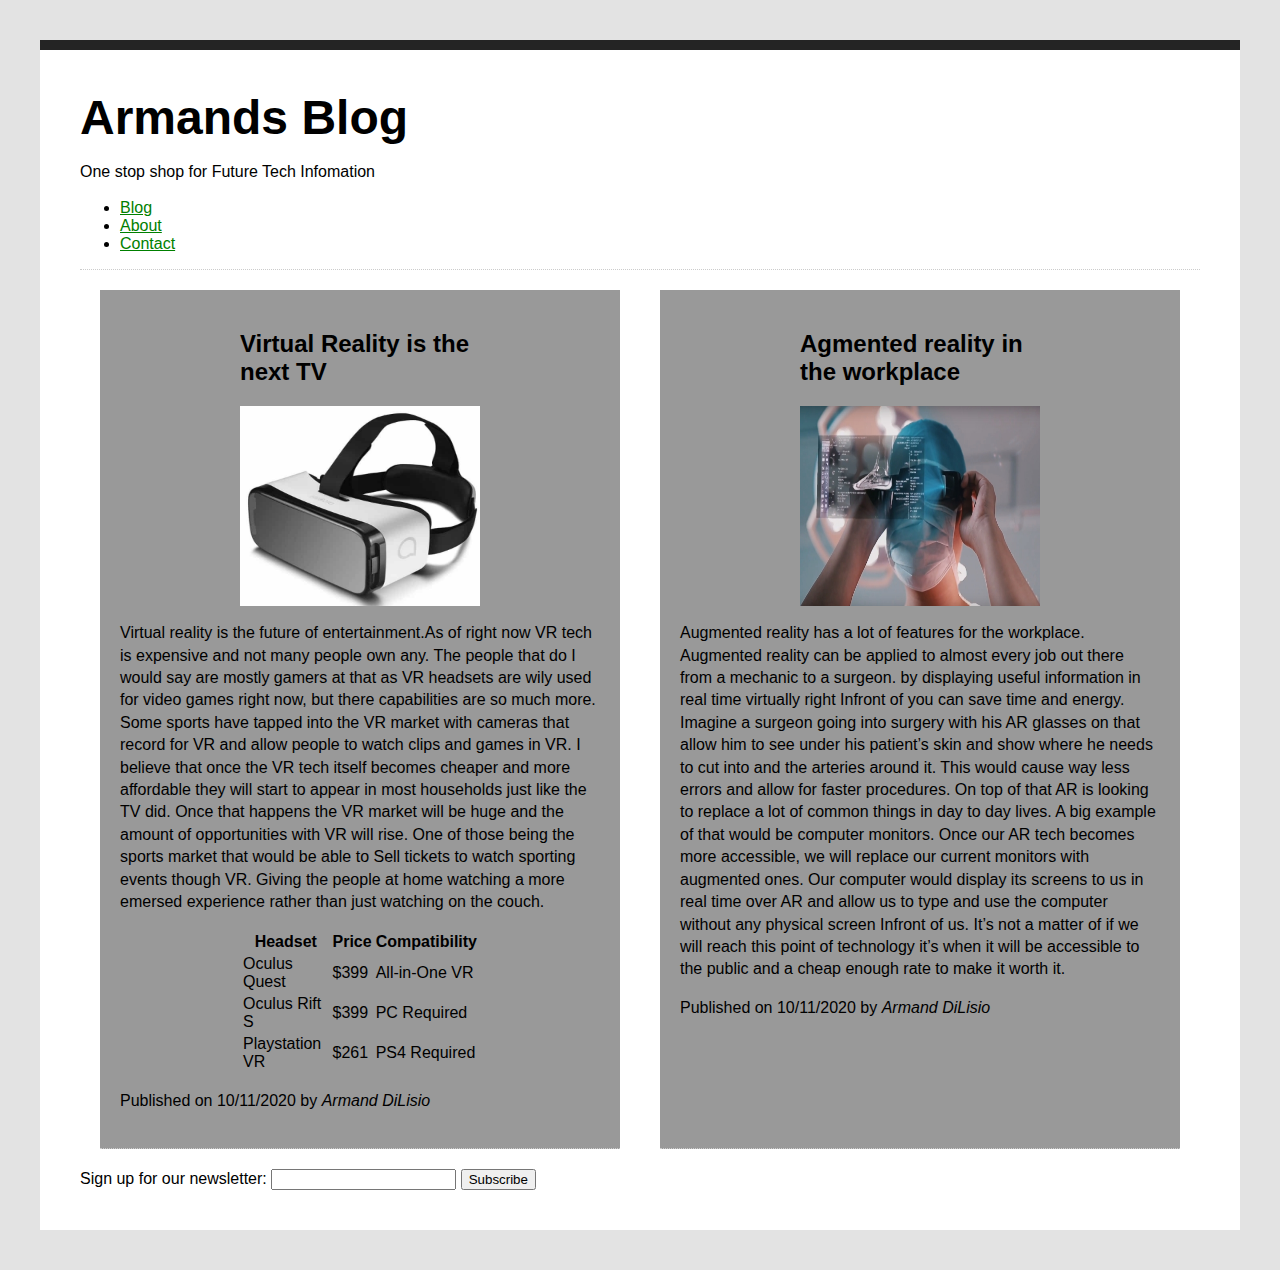
<file: index.html>
<!DOCTYPE html>
<html lang="en">
<head>
    <meta charset="UTF-8">
    <meta name="viewport" content="width=device-width, initial-scale=1.0">
    <link rel="stylesheet" href="style.css">
    <title>Future Tech Blog</title>
</head>
<body>
    <header>
        <h1>Armands Blog</h1>
        <P>One stop shop for Future Tech Infomation</P>
    </header>
    <nav class="sticky">
        <ul>
            <li><a href="index.html">Blog</a></li>
            <li><a href="about.html">About</a></li>
            <li><a href="contact.html">Contact</a></li>
        </ul>
    </nav>
    <Section id="blog">
        <article class="blog-post">
            <h2>Virtual Reality is the next TV</h2>
            <p><img src="VR.jpg" alt="Virtualy reality headset"></p>
            <p>Virtual reality is the future of entertainment.As of right now VR tech is expensive and not many people own any. The people that do I would say are mostly gamers at that as VR headsets are wily used for video games right now, but there capabilities are so much more. Some sports have tapped into the VR market with cameras that record for VR and allow people to watch clips and games in VR. I believe that once the VR tech itself becomes cheaper and more affordable they will start to appear in most households just like the TV did. Once that happens the VR market will be huge and the amount of opportunities with VR will rise. One of those being the sports market that would be able to Sell tickets to watch sporting events though VR. Giving the people at home watching a more emersed experience rather than just watching on the couch.</p>
            <table>
                <tr>
                    <th>Headset</th>
                    <th>Price</th>
                    <th>Compatibility</th>
                </tr>
                <tr>
                    <td>Oculus Quest</td>
                    <td>$399</td>
                    <td>All-in-One VR</td>
                </tr>
                <tr>
                    <td>Oculus Rift S</td>
                    <td>$399</td>
                    <td>PC Required</td>
                </tr>
                <tr>
                    <td>Playstation VR</td>
                    <td>$261</td>
                    <td>PS4 Required</td>
                </tr>
            </table>
            <P>Published on <time datetime="2020-10-11">10/11/2020</time> by <cite>Armand DiLisio</cite></P>

        </article>
        <article class="blog-post">
            <h2>Agmented reality in the workplace</h2>
            <p><img src="AR.jpg" alt="Agmented realality surgery"></p>
            <P>Augmented reality has a lot of features for the workplace. Augmented reality can be applied to almost every job out there from a mechanic to a surgeon. by displaying useful information in real time virtually right Infront of you can save time and energy. Imagine a surgeon going into surgery with his AR glasses on that allow him to see under his patient’s skin and show where he needs to cut into and the arteries around it. This would cause way less errors and allow for faster procedures. On top of that AR is looking to replace a lot of common things in day to day lives. A big example of that would be computer monitors. Once our AR tech becomes more accessible, we will replace our current monitors with augmented ones. Our computer would display its screens to us in real time over AR and allow us to type and use the computer without any physical screen Infront of us. It’s not a matter of if we will reach this point of technology it’s when it will be accessible to the public and a cheap enough rate to make it worth it.</P>
            <P>Published on <time datetime="2020-10-11">10/11/2020</time> by <cite>Armand DiLisio</cite></P>
        </article>
    </Section>
    <Section>
        <form>
            <label>Sign up for our newsletter:
                <input type="text">
            </label>
            <button>Subscribe</button>
        </form>
    </Section>

    
</body>
</html>
</file>
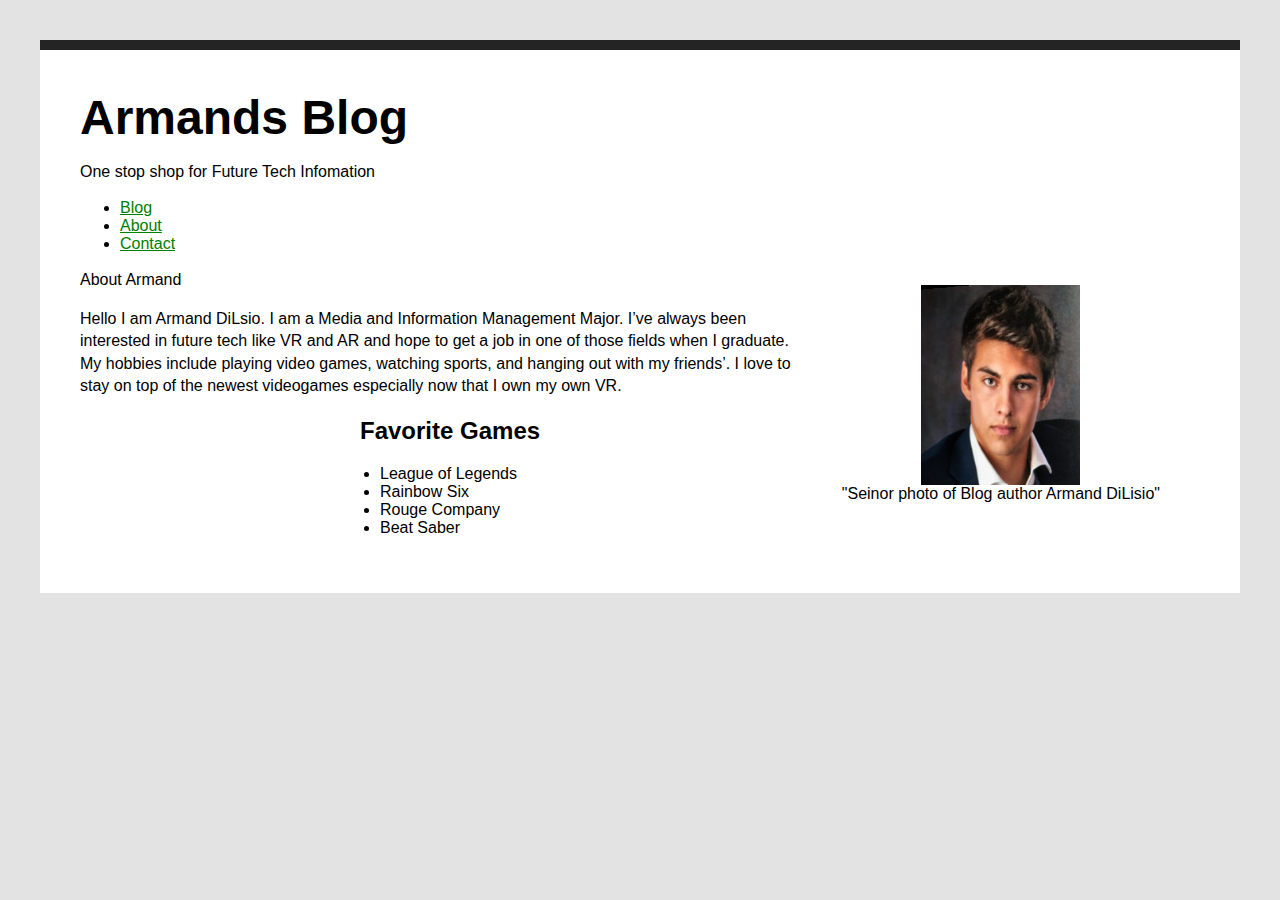
<file: about.html>
<!DOCTYPE html>
<html lang="en">
<head>
    <meta charset="UTF-8">
    <meta name="viewport" content="width=device-width, initial-scale=1.0">
    <link rel="stylesheet" href="style.css">
    <title>Future Tech Blog</title>
</head>
<body>
    <header>
        <h1>Armands Blog</h1>
        <P>One stop shop for Future Tech Infomation</P>
    </header>
    <nav class="sticky">
        <ul>
            <li><a href="index.html">Blog</a></li>
            <li><a href="about.html">About</a></li>
            <li><a href="contact.html">Contact</a></li>
        </ul>
    </nav>
    <figure>
        <img src="Armand.jpeg" alt="Senior photo of Armand DiLisio">
        <figcaption>"Seinor photo of Blog author Armand DiLisio"</figcaption>
    </figure>
    
    <p>About Armand</p>
    <P>Hello I am Armand DiLsio. I am a Media and Information Management Major.
        I’ve always been interested in future tech like VR and AR and hope to get a job in one of those fields when I graduate.
        My hobbies include playing video games, watching sports, and hanging out with my friends’. I love to stay on top of the newest videogames especially now that I own my own VR.</P>
    <h2>Favorite Games</h2>
    <ul class ="list">
        <li>League of Legends</li>
        <li>Rainbow Six</li>
        <li>Rouge Company</li>
        <li>Beat Saber</li>
    </ul>

</body>
</html>
</file>
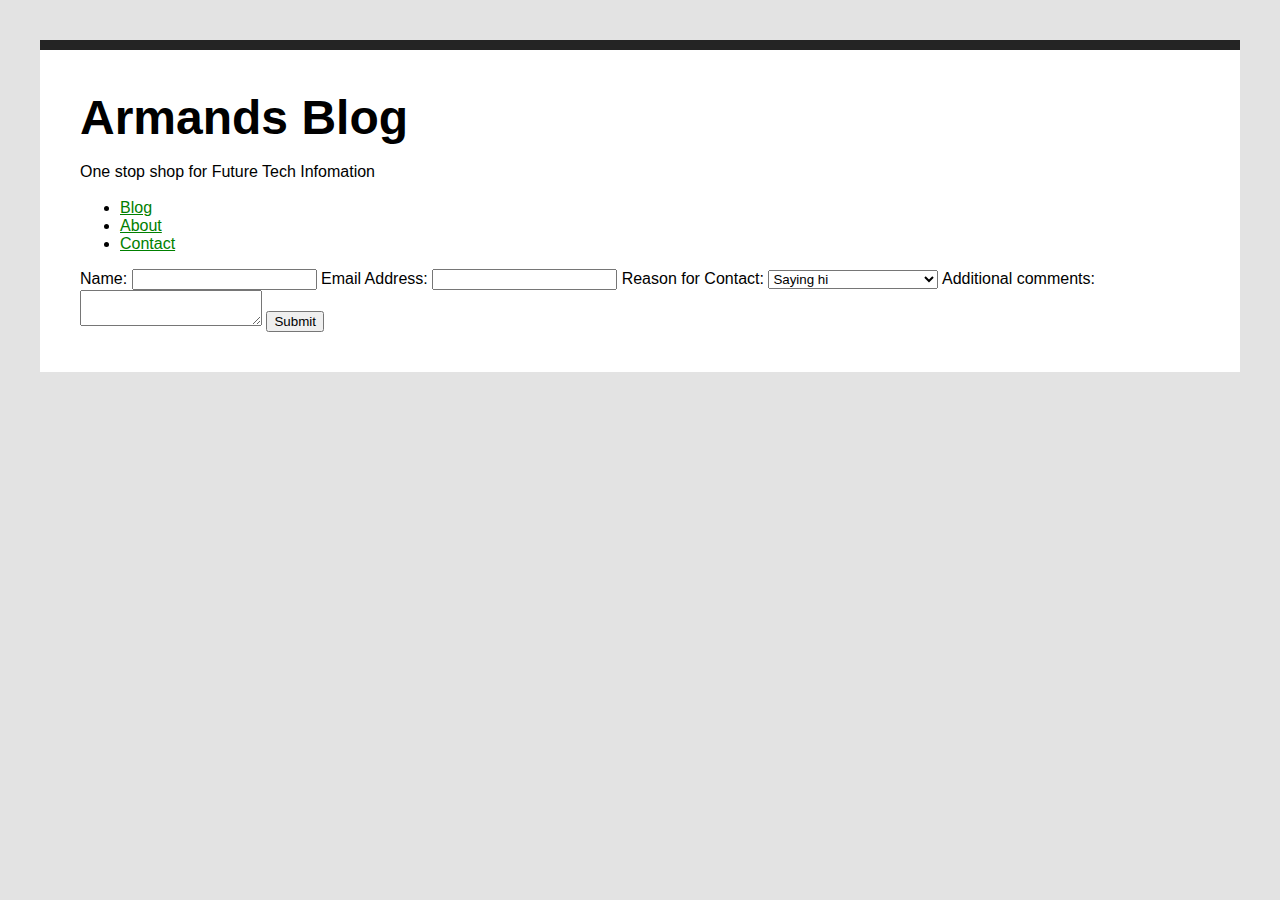
<file: contact.html>
<!DOCTYPE html>
<html lang="en">
<head>
    <meta charset="UTF-8">
    <meta name="viewport" content="width=device-width, initial-scale=1.0">
    <link rel="stylesheet" href="style.css">
    <title>Future Tech Blog</title>
</head>
<body>
    <header>
        <h1>Armands Blog</h1>
        <P>One stop shop for Future Tech Infomation</P>
    </header>
    <nav class="sticky">
        <ul>
            <li><a href="index.html">Blog</a></li>
            <li><a href="about.html">About</a></li>
            <li><a href="contact.html">Contact</a></li>
        </ul>
    </nav>
    <Section>
        <Form>
            <label>Name:
                <input type="text">
            </label>
            <label>Email Address:
                <input type="text">
            </label>
            <label>Reason for Contact:
                <select>
                    <option>Saying hi</option>
                    <option>looking for a contractor</option>
                    <option>interested in an interview</option>
                </select>
            </label>
            <label>Additional comments:
                <textarea>

                </textarea>
            </label>
            <button>Submit</button>
        </Form>
    </Section>
    
</body>
</html>
</file>
<file: style.css>
html{
    background: #e3e3e3;
}

body{
    font-family: Arial, Helvetica, sans-serif;
    margin: 40px;
    padding: 40px;
    color:black;
    border-top: 10px solid #242424;
    background: #fff;

}

h1{
    font-size: 3em;
    margin:0;
}

p{
    line-height: 1.4em;
    
}

#blog{
    border-top: 1px dotted #ccc;
}

.blog-post{
    border-bottom: 1px dotted #ccc;
}

h2{
    display: block;
    margin-left: auto;
    margin-right: auto;
    width: 50%;
   
}

img{
    width: 200px;
    height: 200px;
    display: block;
    margin-left: auto;
    margin-right: auto;
    width: 50%;
}

table{
    display: block;
    margin-left: auto;
    margin-right: auto;
    width: 50%;  
}

a[href="index.html"]{
    color: green; 
}
a[href="about.html"]{
    color: green;
}
a[href="contact.html"]{
    color: green;
}
 .list{
    display: block;
    margin-left: auto;
    margin-right: auto;
    width: 50%; 
 }
 
 .sticky{
     background-color: white;
    position: sticky; 
    position: -webkit-sticky;
    top: 0;
 }

 section {
     display: flex;

 }

 article{
     background: #999;
     padding: 20px;
     margin: 20px;
 }
 article:nth-of-type(1){
     flex: 2;

}
 article:nth-of-type(2){
flex: 2;
 }
 

figure{
    float: right;
    height: 50;
    width: 100;
}
@media screen and (max-width: 400px) {
    body {
        color: red;
    }
}
</file>
